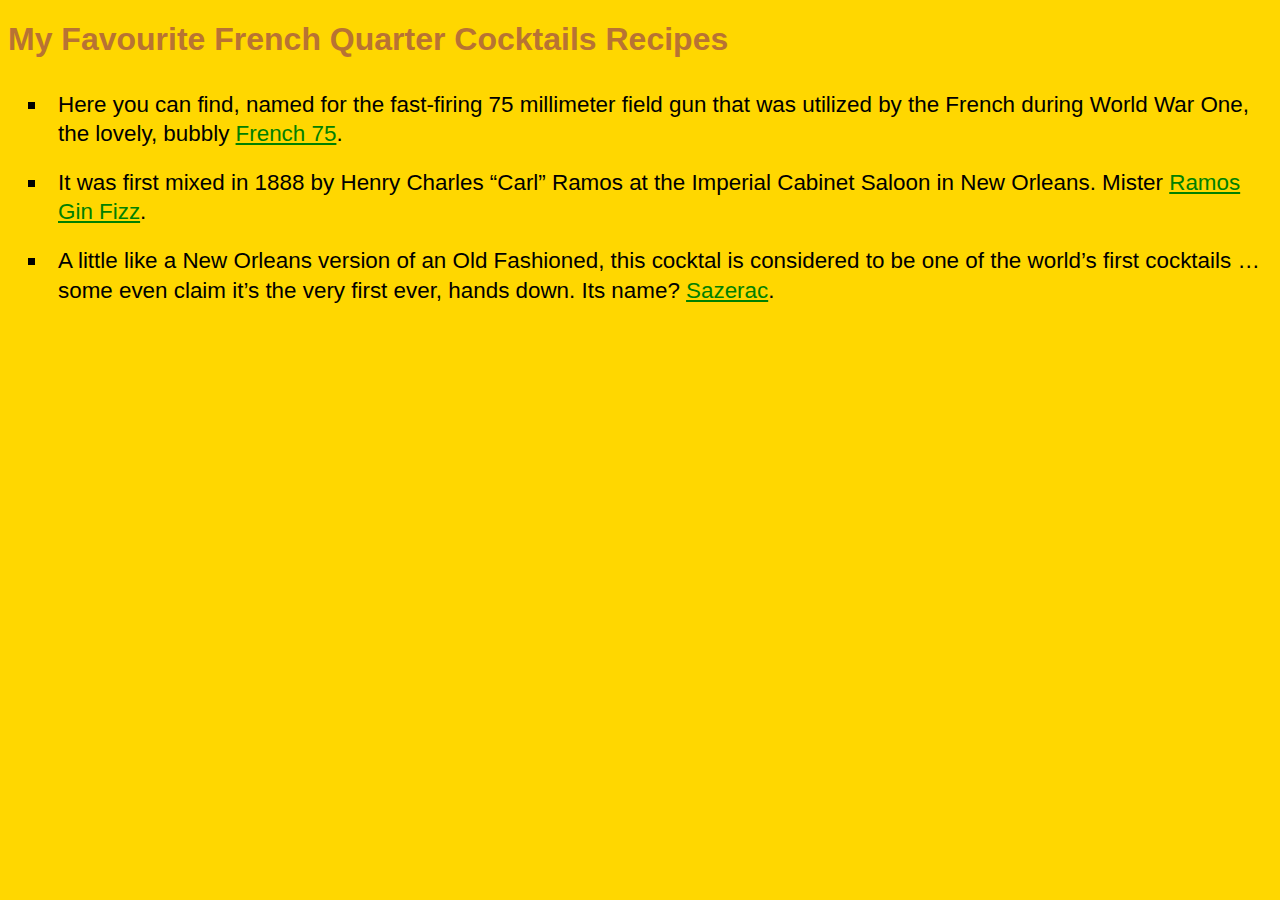
<file: index.html>
<!DOCTYPE html>
<html>
    <head>
        <title>Recipes</title>
        <meta charset='UTF-8'>
        <link rel="stylesheet" href="style.css">
    </head>
    <body>
        <h1>My Favourite French Quarter Cocktails Recipes</h1>
        <ul>
          <li>Here you can find, named for the fast-firing 75 millimeter field gun that was utilized by the French during World War One, the lovely, bubbly <a href="recipes/french-75.html">French 75</a>.</li>
          <li> It was first mixed in 1888 by Henry Charles “Carl” Ramos at the Imperial Cabinet Saloon in New Orleans. Mister <a href="recipes/ramos-gin-fizz.html">Ramos Gin Fizz</a>.</li>
          <li>A little like a New Orleans version of an Old Fashioned, this cocktal is considered to be one of the world’s first cocktails … some even claim it’s the very first ever, hands down. Its name? <a href='recipes/sazerac.html'>Sazerac</a>.</li>
        </ul>

    </body>
</html>
</file>
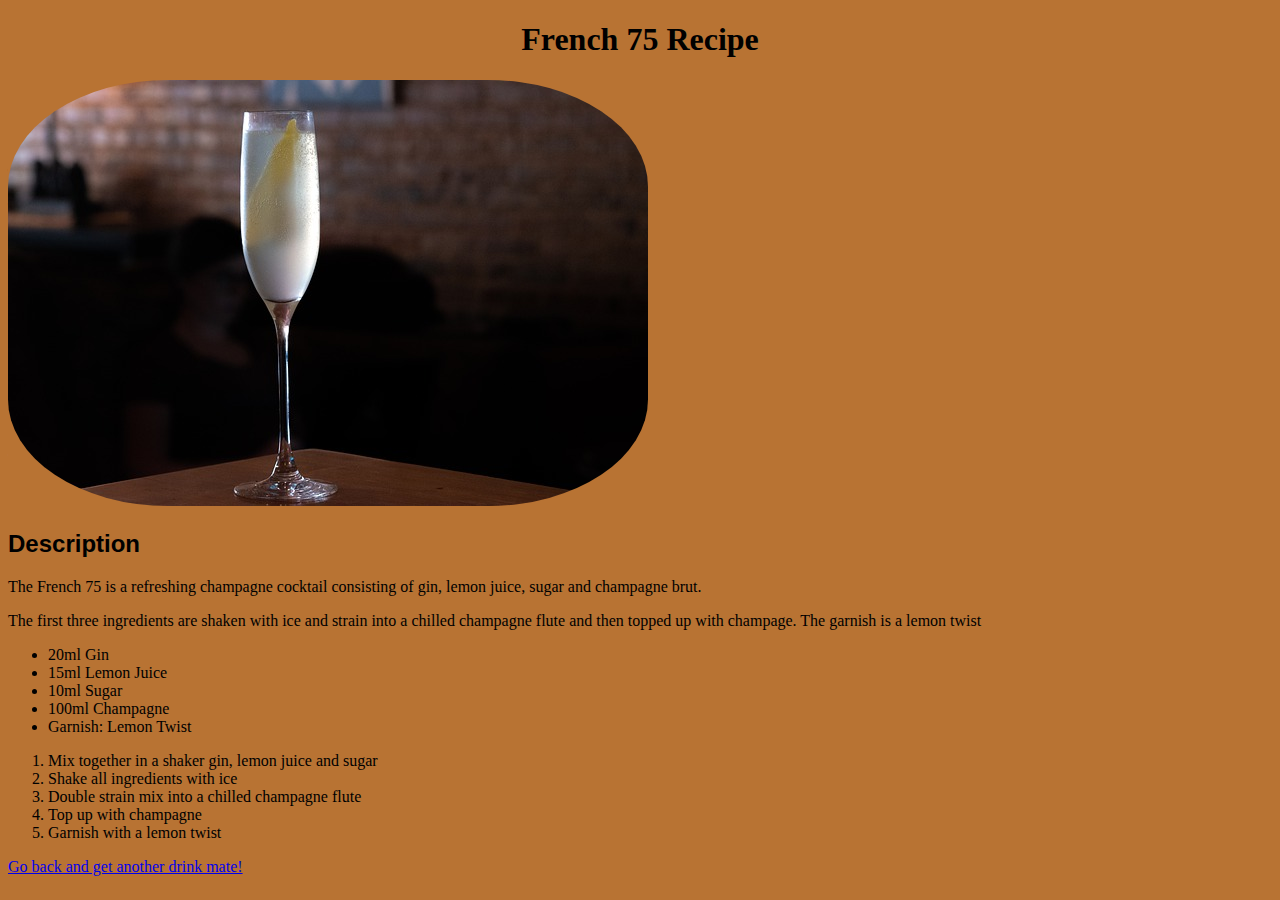
<file: recipes/french-75.html>
<!DOCTYPE html>
<html>
    <head>
        <title>French 75</title>
        <meta charset='UTF-8'>
        <link rel="stylesheet" href="style.css">
    </head>
    <body>
        <h1>French 75 Recipe</h1>
        <img src="french-75.jpg" alt="Champagne Cocktail with Lemon twist">
        
        <h2>Description</h2>
        <p>The French 75 is a refreshing champagne cocktail consisting of gin, lemon juice, sugar and champagne brut.</p>
        <p>The first three ingredients are shaken with ice and strain into a chilled champagne flute and then topped up with champage. The garnish is a lemon twist</p>

        <ul>
            <li>20ml Gin</li>
            <li>15ml Lemon Juice</li>
            <li>10ml Sugar</li>
            <li>100ml Champagne</li>
            <li>Garnish: Lemon Twist</li>
        </ul>

        <ol>
            <li>Mix together in a shaker gin, lemon juice and sugar</li>
            <li>Shake all ingredients with ice</li>
            <li>Double strain mix into a chilled champagne flute</li>
            <li>Top up with champagne</li>
            <li>Garnish with a lemon twist</li>
        </ol>
        
        <p><a href="../index.html">Go back and get another drink mate!</a></p>
    </body>
</html>
</file>
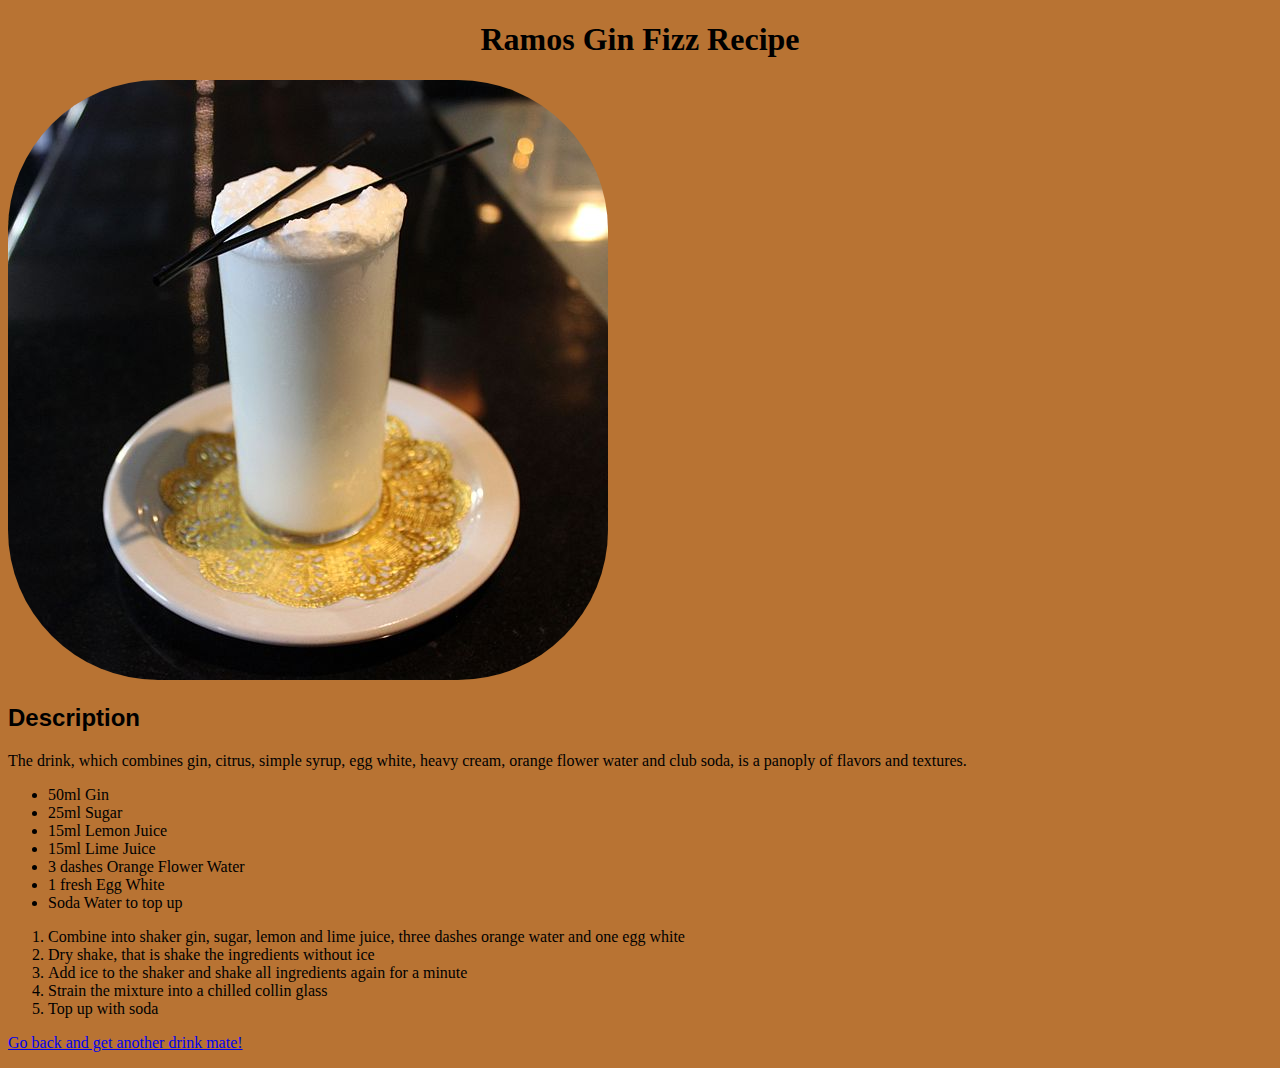
<file: recipes/ramos-gin-fizz.html>
<!DOCTYPE html>
<html>
    <head>
        <title>Ramos Gin Fizz</title>
        <meta charset='UTF-8'>
        <link rel="stylesheet" href="style.css">
    </head>
    <body>
        <h1>Ramos Gin Fizz Recipe</h1>
        <img src="ramos-gin-fizz.jpg" alt="Frothy white drink in a highball glass">

        <h2>Description</h2>
        <p>The drink, which combines gin, citrus, simple syrup, egg white, heavy cream, orange flower water and club soda, is a panoply of flavors and textures.</p>

        <ul>
            <li>50ml Gin</li>
            <li>25ml Sugar</li>
            <li>15ml Lemon Juice</li>
            <li>15ml Lime Juice</li>
            <li>3 dashes Orange Flower Water</li>
            <li>1 fresh Egg White</li>
            <li>Soda Water to top up</li>
        </ul>

        <ol>
            <li>Combine into shaker gin, sugar, lemon and lime juice, three dashes orange water and one egg white </li>
            <li>Dry shake, that is shake the ingredients without ice</li>
            <li>Add ice to the shaker and shake all ingredients again for a minute</li>
            <li>Strain the mixture into a chilled collin glass</li>
            <li>Top up with soda</li>
        </ol>
        
        <p><a href="../index.html">Go back and get another drink mate!</a></p>
    </body>
</html>
</file>
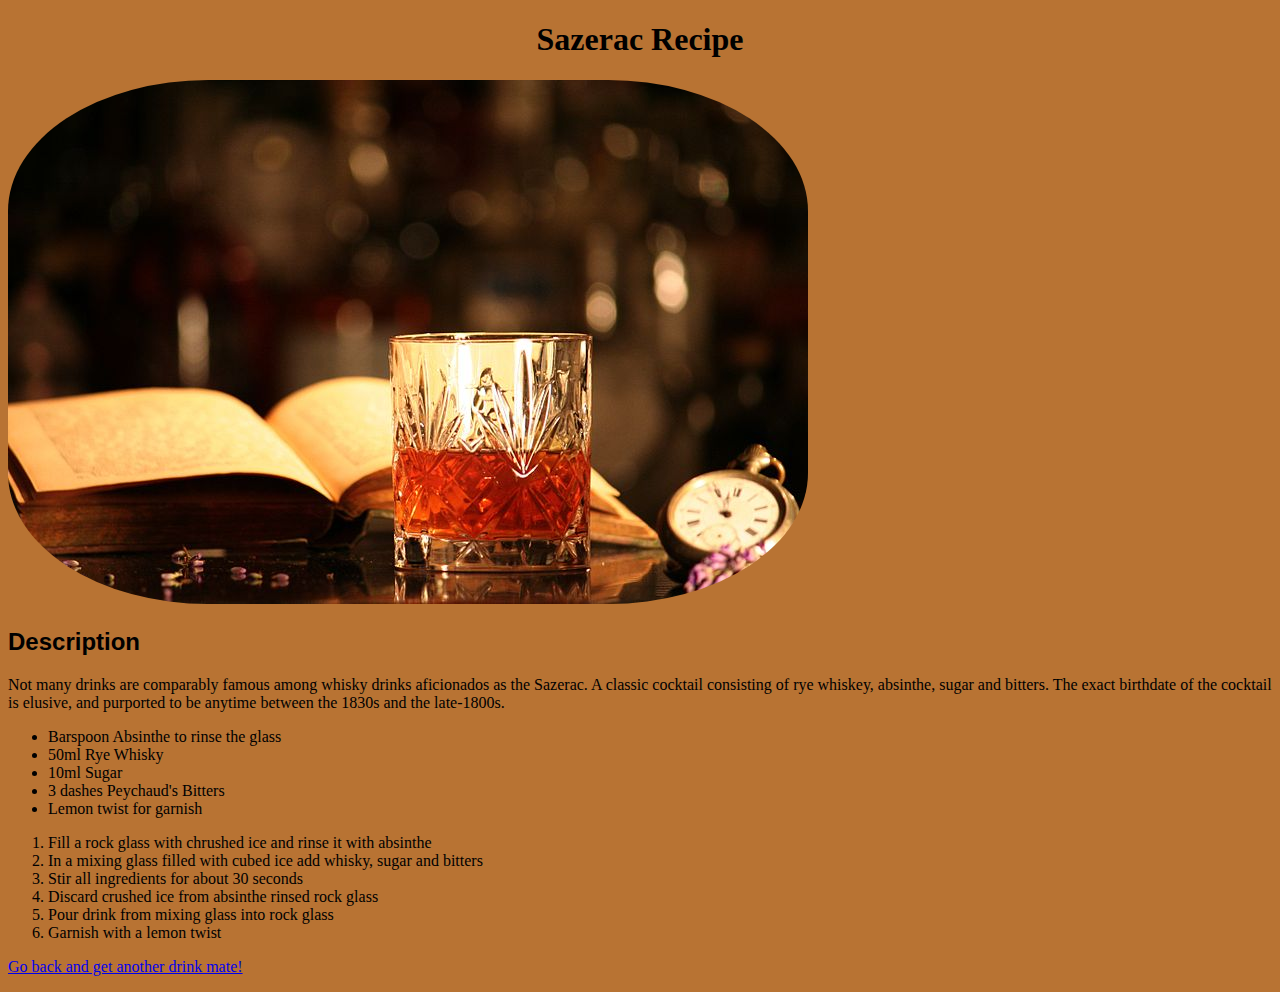
<file: recipes/sazerac.html>
<!DOCTYPE html>
<html>
  <head>
      <title>Sazerac</title>
      <meta charset='UTF-8'>
      <link rel="stylesheet" href="style.css">
  </head>
  <body>
      <h1>Sazerac Recipe</h1>
      <img src="sazerac.jpg" alt='Whiskey orangy drink in a rock glass'>

      <h2>Description</h2>
      <p>Not many drinks are comparably famous among whisky drinks aficionados as the Sazerac. A classic cocktail consisting of rye whiskey, absinthe, sugar and bitters. The exact birthdate of the cocktail is elusive, and purported to be anytime between the 1830s and the late-1800s.</p>

      <ul>
          <li>Barspoon Absinthe to rinse the glass</li>
          <li>50ml Rye Whisky</li>
          <li>10ml Sugar</li>
          <li>3 dashes Peychaud's Bitters</li>
          <li>Lemon twist for garnish</li> 
      </ul>

      <ol>
          <li>Fill a rock glass with chrushed ice and rinse it with absinthe</li>
          <li>In a mixing glass filled with cubed ice add whisky, sugar and bitters</li>
          <li>Stir all ingredients for about 30 seconds</li>
          <li>Discard crushed ice from absinthe rinsed rock glass</li>
          <li>Pour drink from mixing glass into rock glass</li>
          <li>Garnish with a lemon twist</li>
      </ol>

      <p><a href="../index.html">Go back and get another drink mate!</a></p>
  </body>
</html>
</file>
<file: style.css>
* {
   background-color: gold;
}

h1 {
    color: rgb(184, 115, 51);
    font-family: 'Lucida Sans', 'Lucida Sans Regular', 'Lucida Grande', 'Lucida Sans Unicode', Geneva, Verdana, sans-serif;
}


li {
    font-family: Arial, Helvetica, sans-serif;
    list-style-type: square;
    font-size: 1.4em;
    line-height: 1.3em;
    padding: 10px;
}

li a {
    color: green;
}
</file>
<file: recipes/style.css>
* {
    background-color: rgb(184, 115, 51);
}


h1 {
    font-family: fantasy;
    text-align: center;

}

h2 {
    font-family: Impact, Haettenschweiler, 'Arial Narrow Bold', sans-serif;
}

img {
    border-radius: 25%;
  

}
</file>
